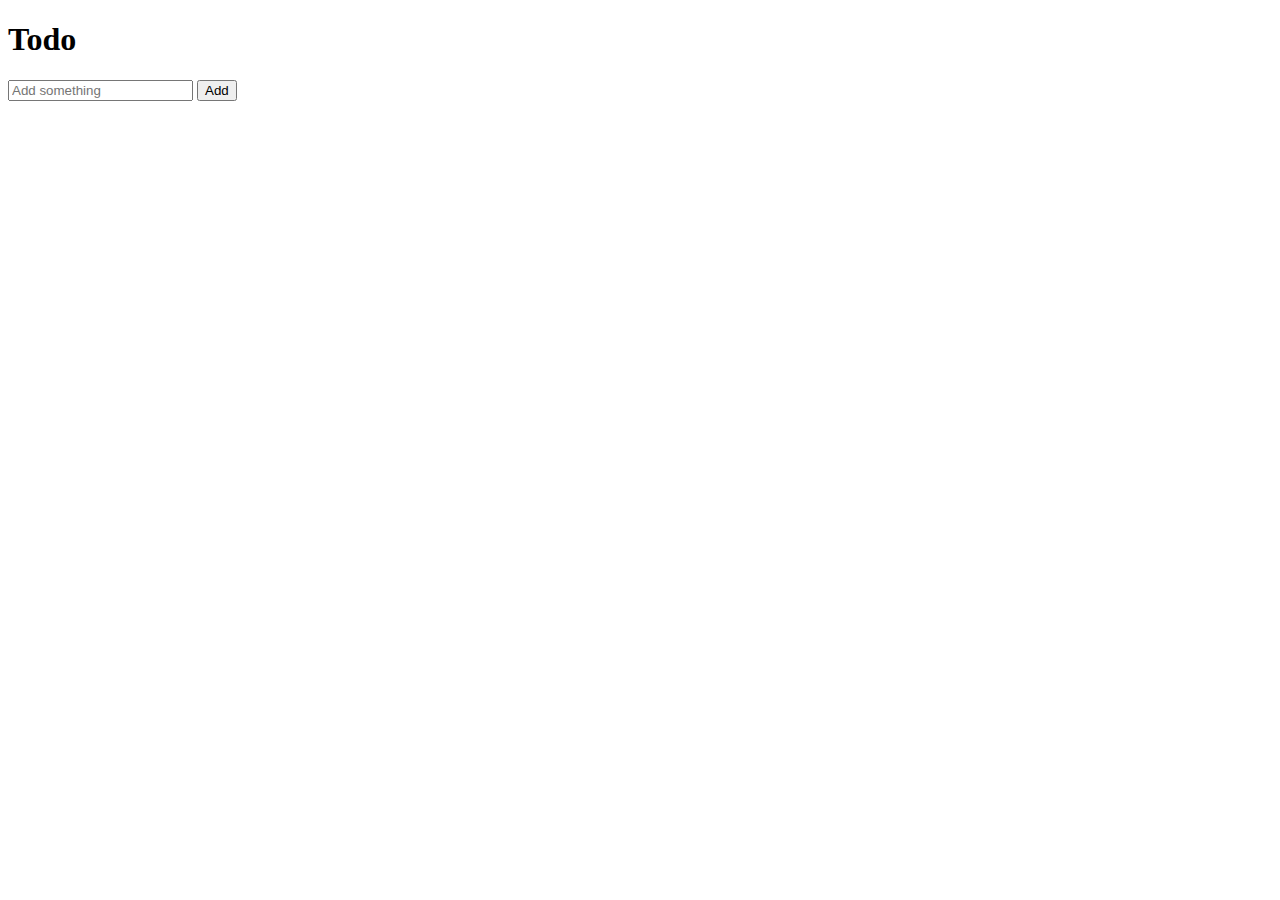
<file: TodoAssignment/todo.html>
<!DOCTYPE html>
<html lang="en">
  <head>
    <meta charset="UTF-8" />
    <meta http-equiv="X-UA-Compatible" content="IE=edge" />
    <meta name="viewport" content="width=device-width, initial-scale=1.0" />
    <title>Todo</title>
  </head>
  <body>
    <h1>Todo</h1>
    <div>
        <input type="text" id="todo-input" placeholder="Add something">

        <button id="add-todo-btn">Add</button>
    </div>

    <div id="todo-items">


    </div>
  </body>
</html>


<script src="./todo.js"></script>
</file>
